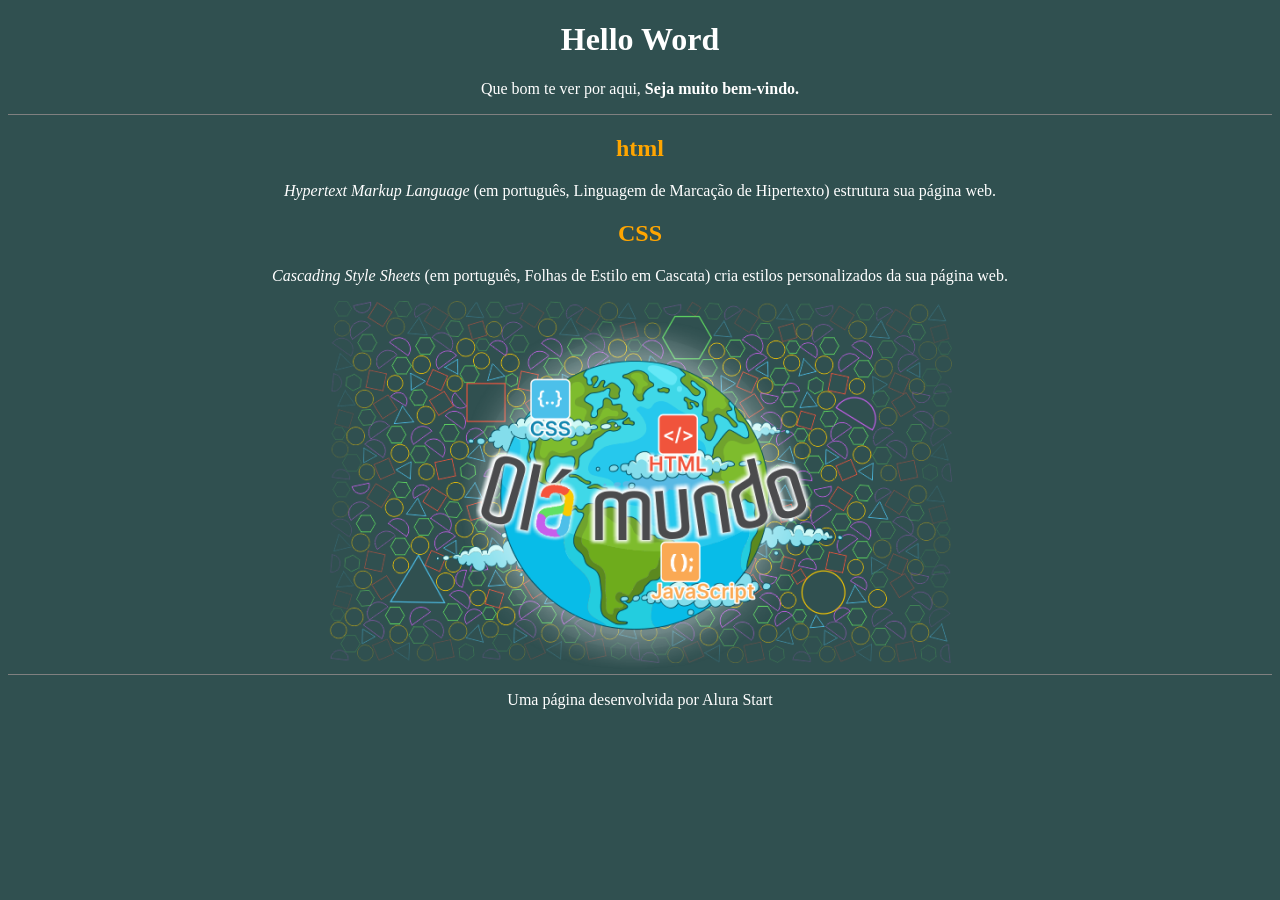
<file: index.html>
<!DOCTYPE html>
<html lang="pt-br">
<head>
    <meta charset="UTF-8">
    <meta name="viewport" content="width=device-width, initial-scale=1.0">
    <title>Hello World</title>
    <link rel="stylesheet" href="style.css">
</head>
<body>
    <header>
        <h1>Hello Word</h1>
        <p>Que bom te ver por aqui, <span id="nome-usuário">Fulano</span></p>
    
    </header>
    
    <section>
        <h2>html</h2>
        <P><span class="texto-inglês">Hypertext Markup Language</span> (em português, Linguagem de Marcação de Hipertexto) estrutura sua página web.</P>

        <h2>CSS</h2>
        <P><span class="texto-inglês">Cascading Style Sheets</span> (em português, Folhas de Estilo em Cascata) cria estilos personalizados da sua página web.</P>
        <img src ="imagem/Olá Mundo.png.png" alt="Imagem com figuras geométricas ao fundo e uma figura do planeta Terraa frente, com a inscrição Olá Mundo em letras coloridas">

    </section>

    <footer>
        <p>Uma página desenvolvida por Alura Start</p>
        <script src="main.js"></script>
    </footer>
</body>
</html>
</file>
<file: style.css>
h2 {
    color: orange;
}

body{
    background-color: #305050;
    color: white;
    font-family: roboto;
    text-align: center;
}

header{
    border-bottom: 1px solid grey;
}

footer{
    border-top: 1px solid grey;
}

#nome-usuário{
    font-weight: bold;
}

.texto-inglês{
    font-style: italic;
}
</file>
